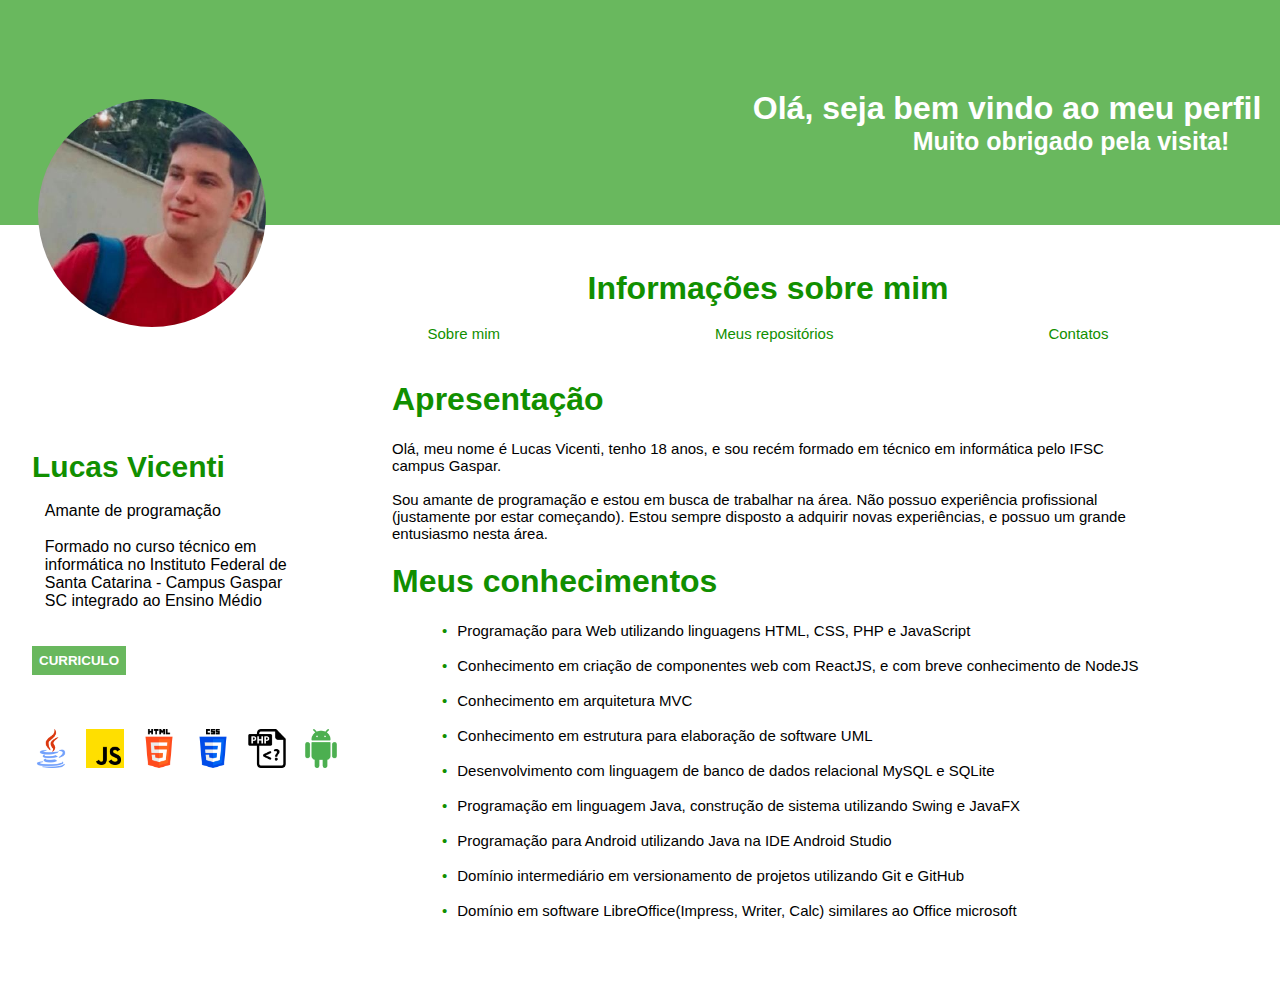
<file: index.html>
<!DOCTYPE html>
<html lang="pt-br">
<head>
    <meta charset="UTF-8">
    <meta http-equiv="X-UA-Compatible" content="IE=edge">
    <meta name="viewport" content="width=device-width, initial-scale=1.0">
    <link rel="stylesheet" href="styles/style.css">
    <title>Meu Site</title>
</head>
<header class="cabecalho">
    <a href="https://www.linkedin.com/in/lucas-vicenti-a49956238/" id="img_perfil" target="_blank"></a>
    <div class="titulo_pagina">
        <h1 class="titulo">Olá, seja bem vindo ao meu perfil</h1>
        <h1 class="subtitulo">Muito obrigado pela visita!</h1>
    </div>
</header>
<body>
    <section>
        <div class="sobre_mim">
            <div class="sobre">
                <h1 class="nome_sobre">Lucas Vicenti</h1><br>
                <p class="texto_sobre">
                    Amante de programação </br> </br>
                    Formado no curso técnico em informática
                    no Instituto Federal de Santa Catarina - Campus Gaspar SC
                    integrado ao Ensino Médio
                </p> <br> <br>
            </div>
            <a href="files/Lucas Vicenti - Curriculo1.pdf" target="_blank"><button id="download_cv">CURRICULO</button></a><br><br><br><br>
<pre>
<img src="images/java.png" alt="javaIcon" class="img_icon">  <img src="images/js.png" alt="javaScriptIcon" class="img_icon">  <img src="images/html-5.png" alt="HtmlIcon" class="img_icon">  <img src="images/css-3.png" alt="CSSIcon" class="img_icon">  <img src="images/arquivo-php.png" alt="PHPIcon" class="img_icon">  <img src="images/android.png" alt="androidIcon" class="img_icon">
</pre>
        </div>
        <div class="sobre_info">
            <h1 class="titulo_sobre_info">Informações sobre mim</h1><br>
            <section class="sessao_sobre_mim">
                <button class="btn_sobre" onclick="sobre_mim()">Sobre mim</button>
                <button class="btn_sobre" onclick="repositorios()">Meus repositórios</button>
                <button class="btn_sobre" onclick="contatos()">Contatos</button>
            </section><br>
            <iframe src="sobre_mim.html" frameborder="0" id="iframe"></iframe>
        </div>
    </section>
    <script src="index.js"></script>
</body>
</html>
</file>
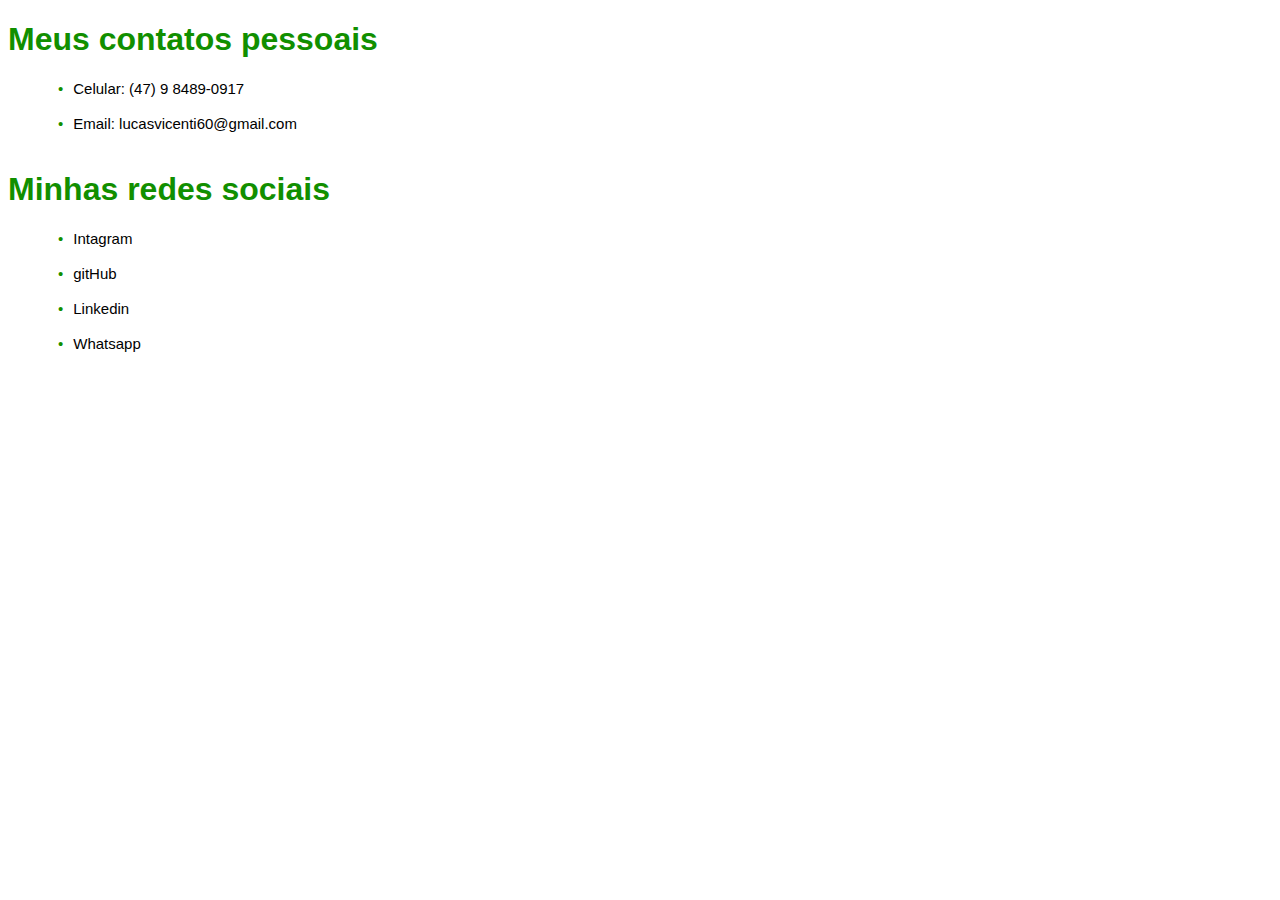
<file: contato.html>
<!DOCTYPE html>
<html lang="pt-br">
<head>
    <meta charset="UTF-8">
    <meta http-equiv="X-UA-Compatible" content="IE=edge">
    <meta name="viewport" content="width=device-width, initial-scale=1.0">
    <link rel="stylesheet" href="styles/style_contato.css">
    <title>Document</title>
</head>
<body>
    <h1>Meus contatos pessoais</h1>
    <ul>
        <li>Celular: (47) 9 8489-0917</li><br>
        <li>Email: lucasvicenti60@gmail.com</li><br>
    </ul>
    <h1>Minhas redes sociais</h1>
    <ul>
        <li><a href="https://www.instagram.com/_lucao_vicenti/">Intagram</a></li><br>
        <li><a href="https://github.com/LucasVicenti12">gitHub</a></li><br>
        <li><a href="https://www.linkedin.com/in/lucas-vicenti-a49956238/">Linkedin</a></li><br>
        <li><a href="https://wa.me/+5547984890917">Whatsapp</a></li>
    </ul>
</body>
</html>
</file>
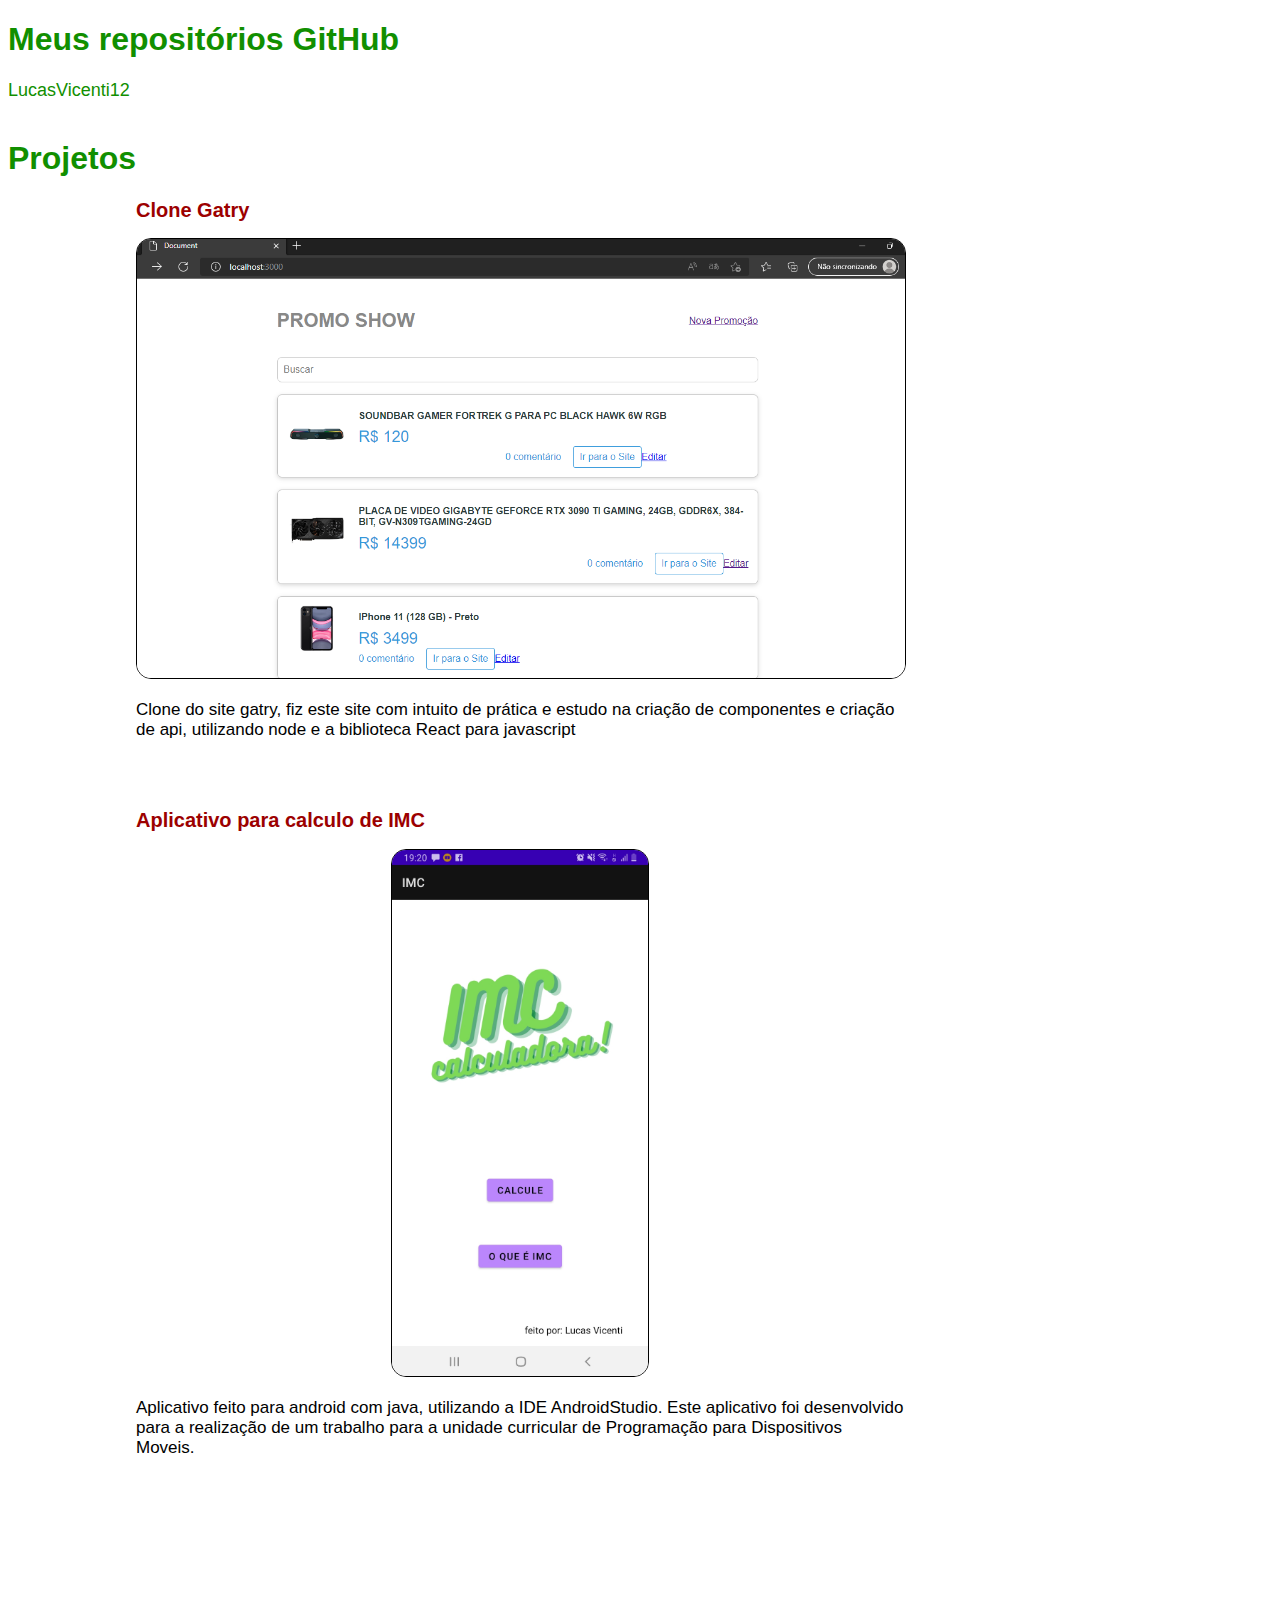
<file: repositorios.html>
<!DOCTYPE html>
<html lang="pt-br">
<head>
    <meta charset="UTF-8">
    <meta http-equiv="X-UA-Compatible" content="IE=edge">
    <meta name="viewport" content="width=device-width, initial-scale=1.0">
    <link rel="stylesheet" href="styles/style_repositorios.css">
    <title>Document</title>
</head>
<body onLoad="slide1(), slide3()" >
    <h1>Meus repositórios GitHub</h1>
    <a href="https://github.com/LucasVicenti12?tab=repositories" target="_blank" rel="noopener noreferrer">LucasVicenti12</a>
    <br><br>
    <h1>Projetos</h1>
    <div class="div-projetos">
        <h2>Clone Gatry</h2>
        <img id="img-id">
        <p class="p-texto">Clone do site gatry, fiz este site com intuito de prática e estudo na criação de componentes e criação de api, utilizando node e a biblioteca React para javascript</p>
        <br><br>
        <h2>Aplicativo para calculo de IMC</h2>
        <img id="img-id2">
        <p class="p-texto">Aplicativo feito para android com java, utilizando a IDE AndroidStudio. Este aplicativo foi desenvolvido para a realização de um trabalho para a unidade curricular de Programação para Dispositivos Moveis.</p>
        <br><br><br><br>
    </div>
    <script src="repositorios.js"></script>
</body>
</html>
</file>
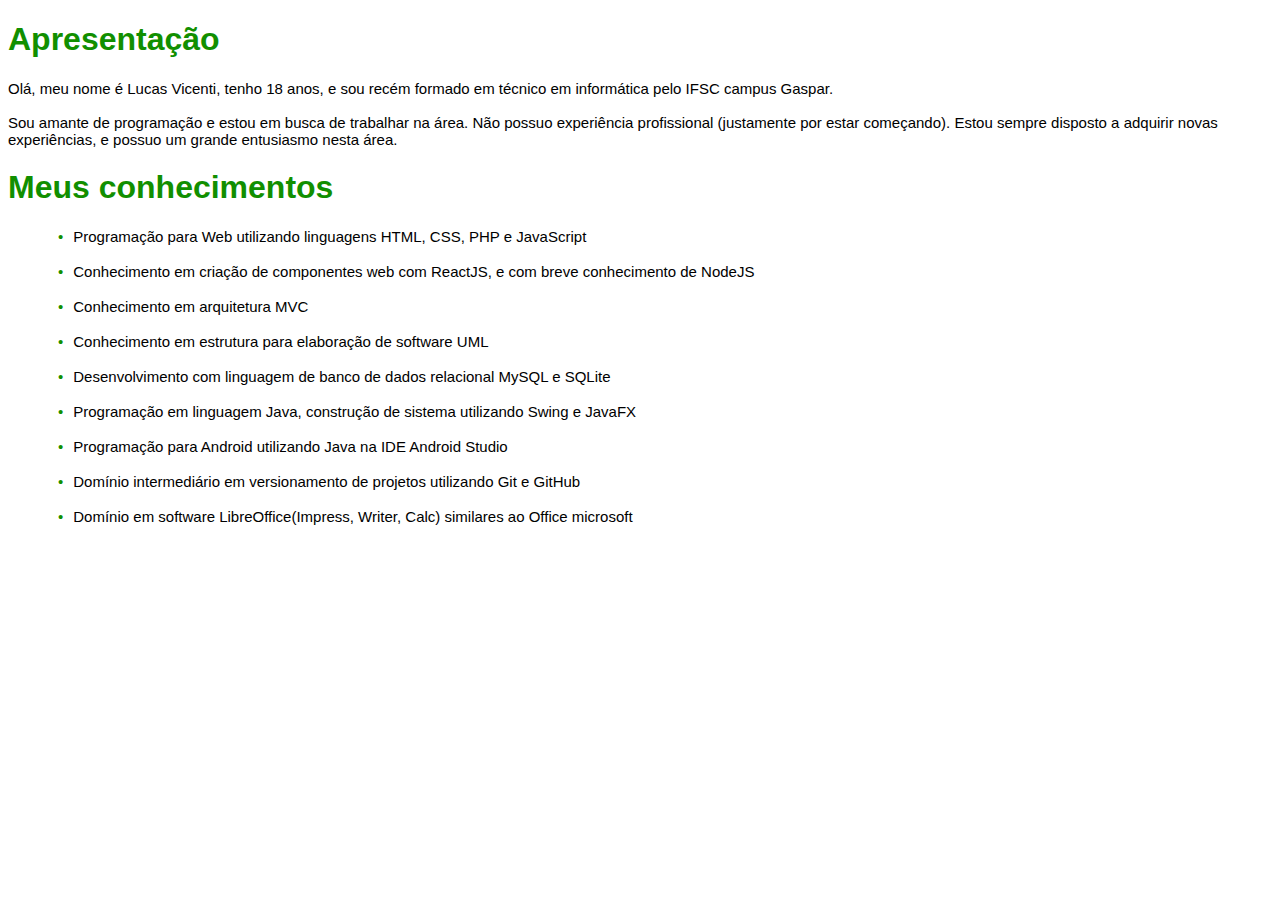
<file: sobre_mim.html>
<!DOCTYPE html>
<html lang="pt-br">
<head>
    <meta charset="UTF-8">
    <meta http-equiv="X-UA-Compatible" content="IE=edge">
    <meta name="viewport" content="width=device-width, initial-scale=1.0">
    <link rel="stylesheet" href="styles/style_sobre_mim.css">
    <title>Document</title>
</head>
<body>
    <h1>Apresentação</h1>
    <p>Olá, meu nome é Lucas Vicenti, tenho 18 anos, e sou recém formado em técnico em informática pelo IFSC campus Gaspar. <br><br> Sou amante de programação e estou em busca de trabalhar na área. Não possuo experiência profissional (justamente por estar começando). Estou sempre disposto a adquirir novas experiências, e possuo um grande entusiasmo nesta área.
    </p>
    <h1>Meus conhecimentos</h1>
    <ul>
        <li>Programação para Web utilizando linguagens HTML, CSS, PHP e JavaScript</li> <br>
        <li>Conhecimento em criação de componentes web com ReactJS, e com breve conhecimento de NodeJS</li> <br>
        <li>Conhecimento em arquitetura MVC</li> <br>
        <li>Conhecimento em estrutura para elaboração de software UML</li> <br>
        <li>Desenvolvimento com linguagem de banco de dados relacional MySQL e SQLite</li> <br>
        <li>Programação em linguagem Java, construção de sistema utilizando Swing e JavaFX</li> <br>
        <li>Programação para Android utilizando Java na IDE Android Studio</li> <br>
        <li>Domínio intermediário em versionamento de projetos utilizando Git e GitHub</li> <br>
        <li>Domínio em software LibreOffice(Impress, Writer, Calc) similares ao Office microsoft</li>
    </ul>
</body>
</html>
</file>
<file: styles/style.css>
*{
    margin: 0px;
    padding: 0px;
}
::-webkit-scrollbar{
    display: none;
}
body{
    width: 100vw;
    height: 90vh;
    text-align: center;
}
.cabecalho{
    display: flex;
    justify-content: left;
    width: 100vw;
    height: 25vh;
    background-color: rgba(17, 143, 0, 0.63);
}
#img_perfil{
    min-width: 13em;
    min-height: 13em;
    position: relative;
    top: 11vh;
    left: 3vw;
    background-color: blueviolet;
    background-image: url("../images/foto-perfil.jfif");
    background-size: 120%;
    background-repeat: no-repeat;
    background-position: center;
    border-radius: 50%;
    border: 10px solid rgba(255, 255, 255, 0);
}
#img_perfil:hover{
    animation: img_perfil 0.2s forwards;
}
.titulo_pagina{
    position: relative;
    top: 10vh;
    left: 41vw;
}
.titulo{
    font-family: Arial;
    color: rgb(255, 255, 255);
    animation: animacao_titulo 1s forwards;
}
.subtitulo{
    font-family: Arial;
    font-size: 25px;
    color: rgb(255, 255, 255);
    position: relative;
    left: 5vw;
    animation: animacao_titulo 1s forwards;
}
section{
    display: flex;
}
.sobre_mim{
    width: 20vw;
    height: 20vh;
    position: relative;
    top: 25vh;
    text-align: left;
    left: 2.5vw;
}
.texto_sobre{
    text-align: left;
    position: relative;
    left: 1vw;
    font-family: Arial;
}
.nome_sobre{
    font-size: 30px;
    font-weight: bold;
    font-family: Arial;
    color:rgb(17, 143, 0);
}
#download_cv{
    background-color:  rgba(17, 143, 0, 0.63);
    color: rgb(255, 255, 255);
    font-weight: bold;
    padding: 2%;
    border-color: rgba(17, 143, 0, 0);
    position: relative;
}

#download_cv:hover{
    animation: download_cv 0.5s forwards;
}
.img_icon{
    width: 3vw;
}

.sobre_info{
    width: 70vw;
    height: 50vh;
    position: relative;
    top: 5vh;
    left: 5vw;
}
.titulo_sobre_info{
    font-family: Arial;
    color: rgb(17, 143, 0);
}
.sessao_sobre_mim{
    display: flex;
    justify-content: space-around;
}
.btn_sobre{
    font-size: 15px;
    background-color: rgba(240, 248, 255, 0);
    border: rgba(255, 255, 255, 0);
    color: rgb(17, 143, 0);
}
.btn_sobre:hover{
    animation: btn_sobre 1s forwards;
}
iframe{
    width: 60vw;
    height: 70vh;
}
.titulo-conhecimentos{
    color: rgb(17, 143, 0);
    font-size: 17px;
    font-family: Arial;
}

@keyframes img_perfil{
    to{
        border: 10px solid rgba(0, 153, 255, 0.651);
    }
}
@keyframes download_cv{
    to{
        padding: 5%;
    }
}
@keyframes btn_sobre{
    to{
        font-size: 18px;
        font-weight: bold;
    }
}
@keyframes animacao_titulo{
    from{
        left: 250px;
        position: relative;
    }
    to{
        left: 0px;
        position: relative;
    }
}
</file>
<file: styles/style_contato.css>
h1{
    color: rgb(17, 143, 0);
    font-family: Arial;
    animation: animacao_titulo 1s forwards;
}
p, li{
    font-family: Arial;
    font-size: 15px;
}
ul{
    list-style: none
}
ul li:before {
    content: '•';
    margin: 0 10px;
    color: rgb(17, 143, 0)
}
a{
    text-decoration: none;
    color: rgb(0, 0, 0);
}
a:hover{
    animation: animacao_list 0.2s forwards;
}

@keyframes animacao_titulo{
    from{
        left: 150px;
        position: relative;
    }
    to{
        left: 0px;
        position: relative;
    }
}
@keyframes animacao_list{
    to{
        font-size: 18px;
        font-weight: bold;
    }
}
</file>
<file: styles/style_repositorios.css>
h1{
    color: rgb(17, 143, 0);
    font-family: Arial;
    animation: animacao_titulo 1s forwards;
}
p{
    color: rgb(156, 0, 0);
    font-family: Arial;
}
a{
    text-decoration: none;
    color:rgb(17, 143, 0);
    font-family: Arial;
    font-size: 18px;
}
a:hover{
    animation: link_git 1s forwards;
}
img{
    width: 60vw;
    border: 0.5px solid black;
    border-radius: 15px;
    animation: imageOpacity 3s infinite;
}
#img-id2{
    width: 20vw;
}
.div-projetos{
    position: relative;
    left: 10vw;
    width: 60vw;
    height: 200vh;
    text-align: center;
}
h2{
    color: rgb(156, 0, 0);
    font-family: Arial;
    font-size: 20px;
    text-align: left;
}
.p-texto{
    color: black;
    font-family: Arial;
    font-size: 17px;
    text-align: left;
}

@keyframes link_git{
    to{
        font-size: 20px;
        font-weight: bold;
    }
}
@keyframes animacao_titulo{
    from{
        left: 150px;
        position: relative;
    }
    to{
        left: 0px;
        position: relative;
    }
}
@keyframes imageOpacity{
    from {
        opacity: 0;
    }
    to{
        opacity: 100;
    }
}
</file>
<file: styles/style_sobre_mim.css>
h1{
    color: rgb(17, 143, 0);
    font-family: Arial;
    animation: animacao_titulo 1s forwards;
}
p, li{
    font-family: Arial;
    font-size: 15px;
}
ul{
    list-style: none
}
ul li:before {
    content: '•';
    margin: 0 10px;
    color: rgb(17, 143, 0)
}

@keyframes animacao_titulo{
    from{
        left: 150px;
        position: relative;
    }
    to{
        left: 0px;
        position: relative;
    }
}
</file>
